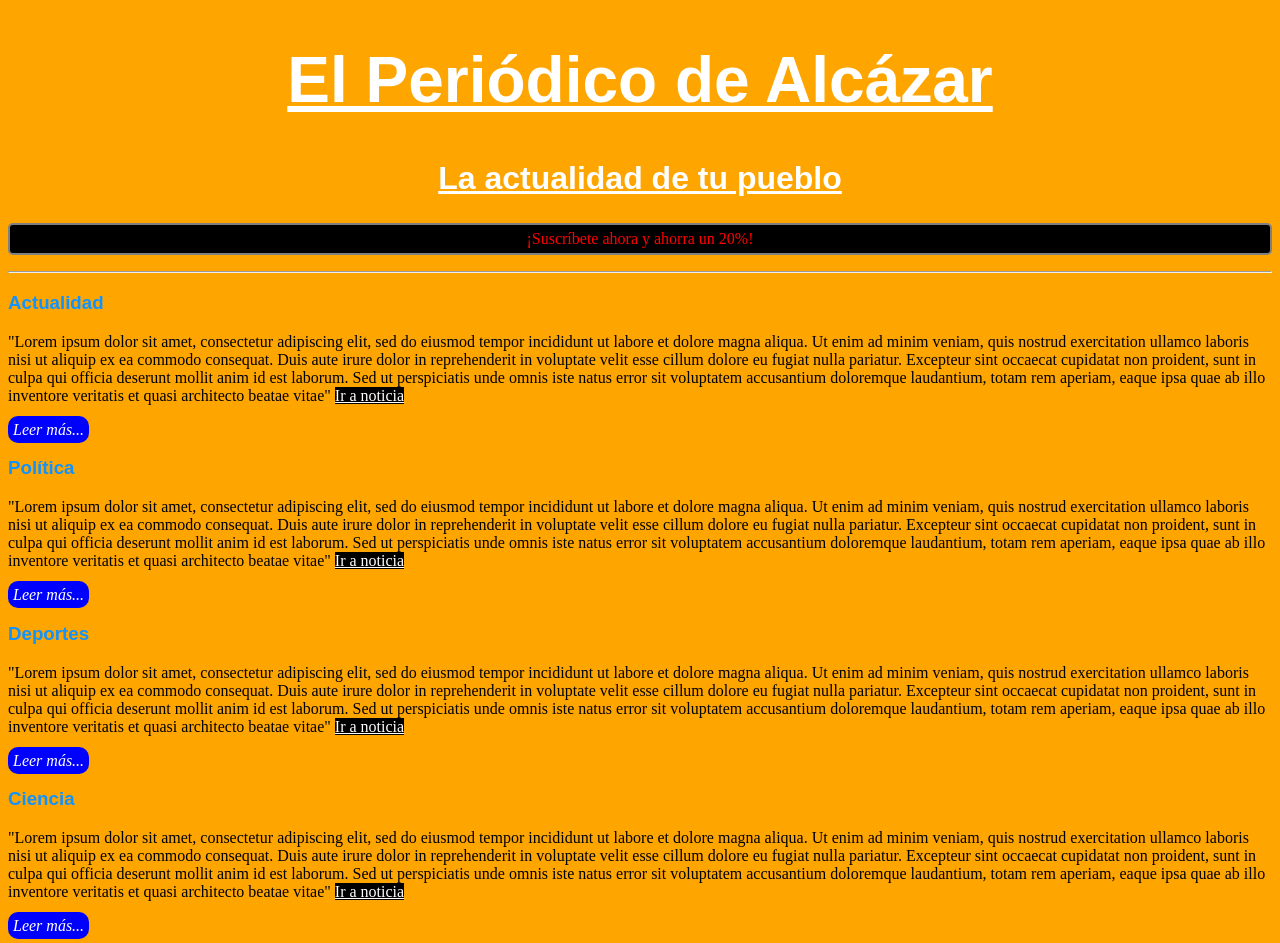
<file: index.html>
<!DOCTYPE html>
<html lang="es">
<head>
 <title>Prueba de CSS</title>
 <meta charset="UTF-8">
 <meta name="viewport" content="width=device-width, initial-scale=1.0">
 <link rel="stylesheet" type="text/css" href="estilos.css">
</head>
<body>
    <div id="cabecera">
    <h1>El Periódico de Alcázar</h1>
    <h2>La actualidad de tu pueblo</h2>
    </div>
    <p id="anuncio">¡Suscríbete ahora y ahorra un 20%!</p>
    <hr>
    <h3 class="sección">Actualidad</h3>
    <p>"Lorem ipsum dolor sit amet, consectetur adipiscing elit, sed do eiusmod tempor incididunt ut 
        labore et dolore magna aliqua. Ut enim ad minim veniam, quis nostrud exercitation ullamco laboris 
        nisi ut aliquip ex ea commodo consequat. Duis aute irure dolor in reprehenderit in voluptate velit 
        esse cillum dolore eu fugiat nulla pariatur. Excepteur sint occaecat cupidatat non proident, sunt 
        in culpa qui officia deserunt mollit anim id est laborum. Sed ut perspiciatis unde omnis iste 
        natus error sit voluptatem accusantium doloremque laudantium, totam rem aperiam, eaque ipsa quae 
        ab illo inventore veritatis et quasi architecto beatae vitae" <a href="">Ir a noticia</a></p>
    <p class="leermas">Leer más...</p>
    <h3 class="sección">Política</h3>
    <p>"Lorem ipsum dolor sit amet, consectetur adipiscing elit, sed do eiusmod tempor incididunt ut 
        labore et dolore magna aliqua. Ut enim ad minim veniam, quis nostrud exercitation ullamco laboris 
        nisi ut aliquip ex ea commodo consequat. Duis aute irure dolor in reprehenderit in voluptate velit 
        esse cillum dolore eu fugiat nulla pariatur. Excepteur sint occaecat cupidatat non proident, sunt 
        in culpa qui officia deserunt mollit anim id est laborum. Sed ut perspiciatis unde omnis iste 
        natus error sit voluptatem accusantium doloremque laudantium, totam rem aperiam, eaque ipsa quae 
        ab illo inventore veritatis et quasi architecto beatae vitae" <a href="">Ir a noticia</a></p>
    <p class="leermas">Leer más...</p>
    <h3 class="sección">Deportes</h3>
    <p>"Lorem ipsum dolor sit amet, consectetur adipiscing elit, sed do eiusmod tempor incididunt ut 
        labore et dolore magna aliqua. Ut enim ad minim veniam, quis nostrud exercitation ullamco laboris 
        nisi ut aliquip ex ea commodo consequat. Duis aute irure dolor in reprehenderit in voluptate velit 
        esse cillum dolore eu fugiat nulla pariatur. Excepteur sint occaecat cupidatat non proident, sunt 
        in culpa qui officia deserunt mollit anim id est laborum. Sed ut perspiciatis unde omnis iste 
        natus error sit voluptatem accusantium doloremque laudantium, totam rem aperiam, eaque ipsa quae 
        ab illo inventore veritatis et quasi architecto beatae vitae" <a href="">Ir a noticia</a></p>
    <p class="leermas">Leer más...</p>
    <h3 class="sección">Ciencia</h3>
    <p>"Lorem ipsum dolor sit amet, consectetur adipiscing elit, sed do eiusmod tempor incididunt ut 
        labore et dolore magna aliqua. Ut enim ad minim veniam, quis nostrud exercitation ullamco laboris 
        nisi ut aliquip ex ea commodo consequat. Duis aute irure dolor in reprehenderit in voluptate velit 
        esse cillum dolore eu fugiat nulla pariatur. Excepteur sint occaecat cupidatat non proident, sunt 
        in culpa qui officia deserunt mollit anim id est laborum. Sed ut perspiciatis unde omnis iste 
        natus error sit voluptatem accusantium doloremque laudantium, totam rem aperiam, eaque ipsa quae 
        ab illo inventore veritatis et quasi architecto beatae vitae" <a href="">Ir a noticia</a></p>
    <p class="leermas">Leer más...</p>
</body>
</html>
</file>
<file: estilos.css>
#cabecera {text-align: center; font-family: 
    Arial, Helvetica, sans-serif; 
    color: white; 
    text-decoration: underline;}

#anuncio {border: 2px solid gray; 
    background-color:black; 
    color:red; 
    border-radius: 5px; 
    text-align: center; 
    padding: 5px;}

.sección {color:rgb(16, 147, 255); 
    font-family: Arial, Helvetica, sans-serif;}

.leermas {background-color: blue; 
    color:white; 
    border-radius: 10px; 
    text-indent: 15px; 
    display: inline; 
    padding: 5px; 
    font-style: italic;}

body {background-color: orange;}

h1 {font-size: 4em;}

h2 {font-size: 2em;}

a {background-color: black; 
    color:white;}

a:hover {background-color: black; 
    color:red;}
</file>
